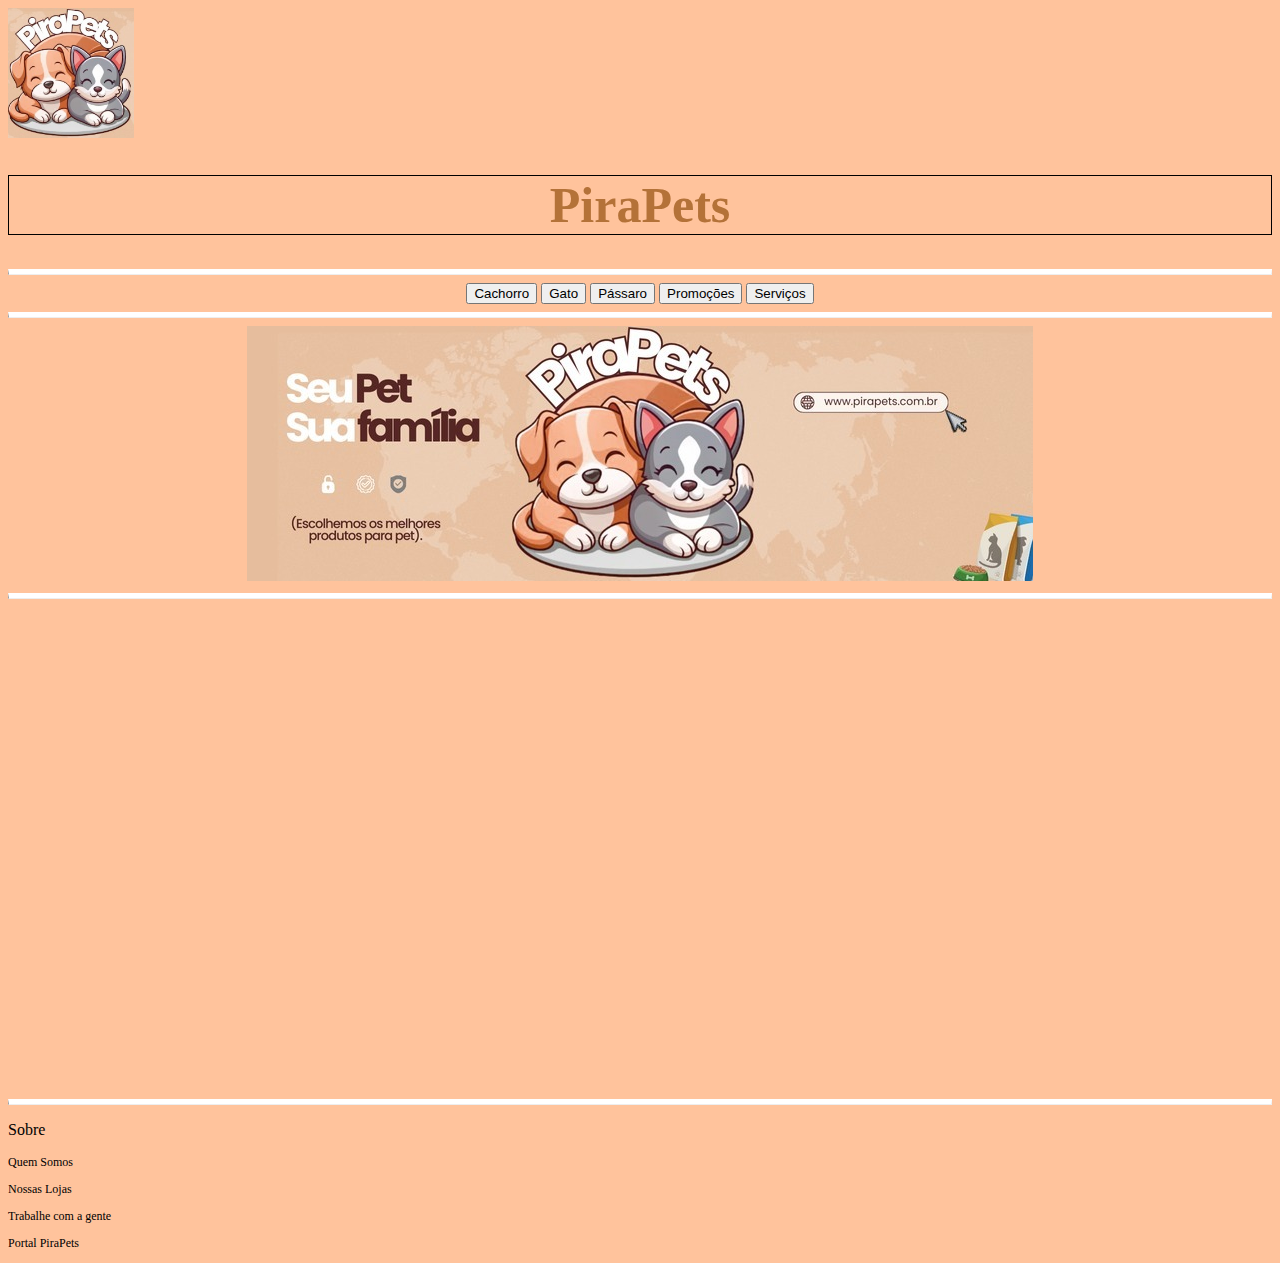
<file: loja-1/Index.html>
<!DOCTYPE html>
<html lang="pt-BR">

<head>
    <meta charset="UTF-8">
    <meta name="viewport" content="width=device-width, initial-scale=1.0">
    <meta name="robots" content="all">
    <title>PiraPets</title>

    <style>
        .wrapper { text-align: center; }
        hr.solid { border-top: 5px solid #ffffff; }
        button.link:hover { background-color: rgb(255, 142, 67); color: rgb(255, 255, 255); }
    </style>
</head>

<body style="background-color: rgb(255, 195, 156);">

    <body>
        <img src="img/shopIcon.png" alt="Shop Logo" style="width: 10%;">
        <h1 style="text-align: center; font-family:Georgia, 'Times New Roman', Times, serif; font-size: 50px; color: rgb(180, 114, 56); border: 1px solid black;">PiraPets</h1>
        <hr class="solid">
        <div class="wrapper">
            <button class="link" formtarget="_blank">Cachorro</button>
            <button class="link" formtarget="_blank">Gato</button>
            <button class="link" formtarget="_blank">Pássaro</button>
            <button class="link" formtarget="_blank">Promoções</button>
            <a href="Site.html">
                <button class="link" formtarget="_blank">Serviços</button>
            </a>
        </div>
        <hr class="solid">
        <div class="wrapper">
            <img src="img/shopBanner.png" alt="Shop Banner">
        </div>
        <hr class="solid">

        <div class="wrapper">
            <iframe width="853" height="480" src="https://www.youtube.com/embed/LFM7FeMUBT4"
                title="Petbarn - More Than Just A Pet Store" frameborder="0"
                allow="accelerometer; autoplay; clipboard-write; encrypted-media; gyroscope; picture-in-picture; web-share"
                referrerpolicy="strict-origin-when-cross-origin" allowfullscreen></iframe>
        </div>
        <hr class="solid">

        <p>Sobre</p>
        <p style="font-size: 12px;">Quem Somos</p>
        <p style="font-size: 12px;">Nossas Lojas</p>
        <p style="font-size: 12px;">Trabalhe com a gente</p>
        <p style="font-size: 12px;">Portal PiraPets</p>
    </body>

</html>
</file>
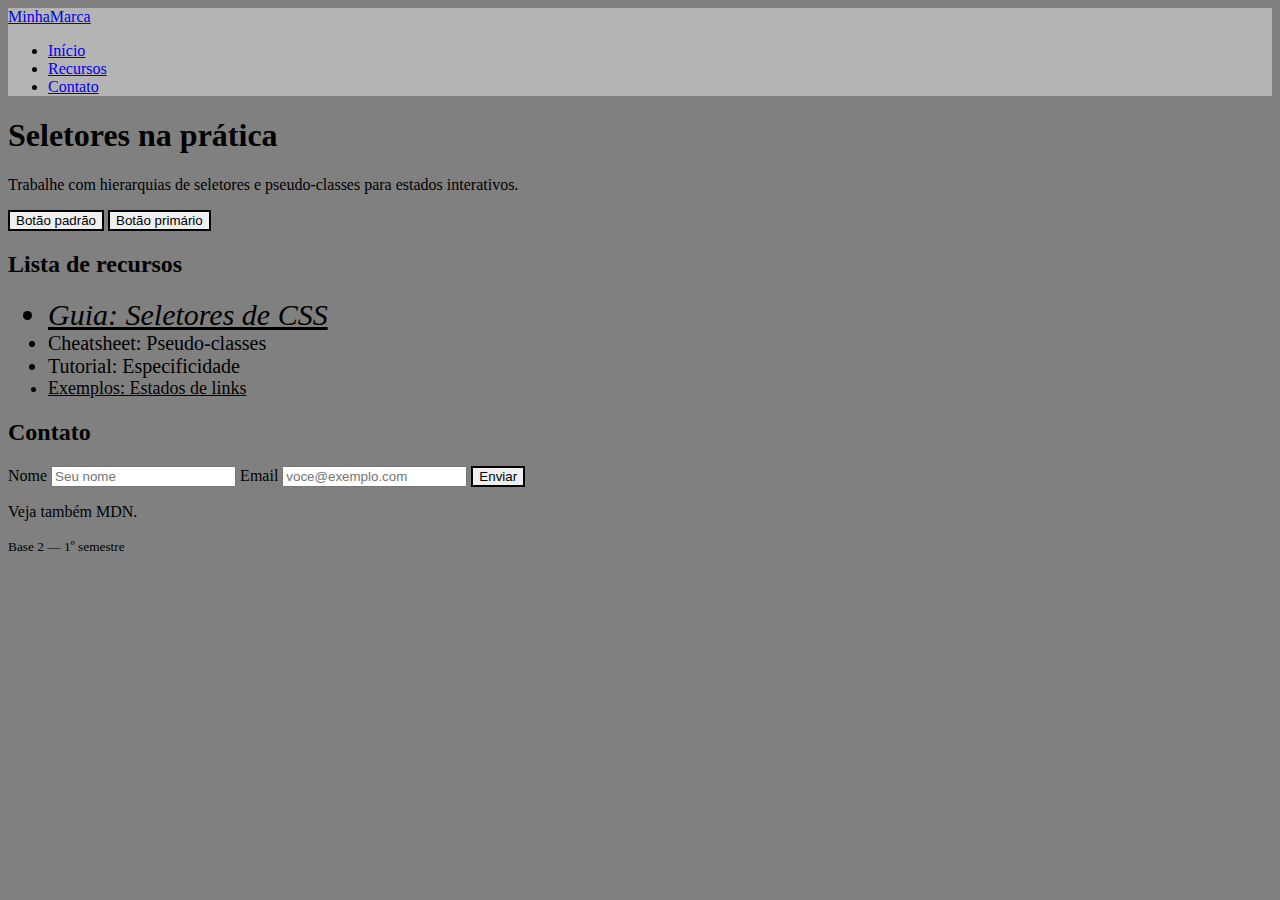
<file: Base/base2.html>
<!DOCTYPE html>
<html lang="pt-BR">
<head>
  <meta charset="UTF-8">
  <title>Base 2 — Seletores e Pseudo-classes</title>
  <meta name="viewport" content="width=device-width, initial-scale=1">
  <!-- INSTRUÇÕES (resumo):
    Objetivo: praticar seletores de descendência, filho direto, irmão adjacente, atributo e pseudo-classes (:hover, :first-child, :last-child, :nth-child, :focus).
    Edite APENAS o style.css.
    Tarefas:
      1) Estilize apenas os links do nav (sem afetar outros links).
      2) Diferencie visualmente o primeiro e o último item da lista .features.
      3) Faça os botões reagirem no :hover e :active.
      4) Aplique estilo quando um input estiver :focus.
      5) Use seletor de atributo para estilizar links externos (target="_blank").
  -->
  <link rel="stylesheet" href="style.css">
  
</head>
<body>
  <header class="site-header">
    <nav class="nav">
      <a href="#home" class="logo">MinhaMarca</a>
      <ul class="menu">
        <li><a href="#intro">Início</a></li>
        <li><a href="#recursos" target="_blank">Recursos</a></li>
        <li><a href="#contato">Contato</a></li>
      </ul>
    </nav>
  </header>

  <main>
    <section id="intro">
      <h1>Seletores na prática</h1>
      <p>Trabalhe com hierarquias de seletores e pseudo-classes para estados interativos.</p>
      <button class="btn">Botão padrão</button>
      <button class="btn btn-primario">Botão primário</button>
    </section>

    <section id="recursos">
      <h2>Lista de recursos</h2>
      <ul class="features">
        <li>Guia: Seletores de CSS</li>
        <li>Cheatsheet: Pseudo-classes</li>
        <li>Tutorial: Especificidade</li>
        <li>Exemplos: Estados de links</li>
      </ul>
    </section>

    <section id="contato">
      <h2>Contato</h2>
      <form>
        <label>Nome
          <input type="text" name="nome" placeholder="Seu nome">
        </label>
        <label>Email
          <input type="email" name="email" placeholder="voce@exemplo.com">
        </label>
        <button type="submit" class="btn">Enviar</button>
      </form>
      <p>Veja também <a href="https://developer.mozilla.org/" target="_blank" rel="noreferrer">MDN</a>.</p>
    </section>
  </main>

  <footer>
    <small>Base 2 — 1º semestre</small>
  </footer>
</body>
</html>
</file>
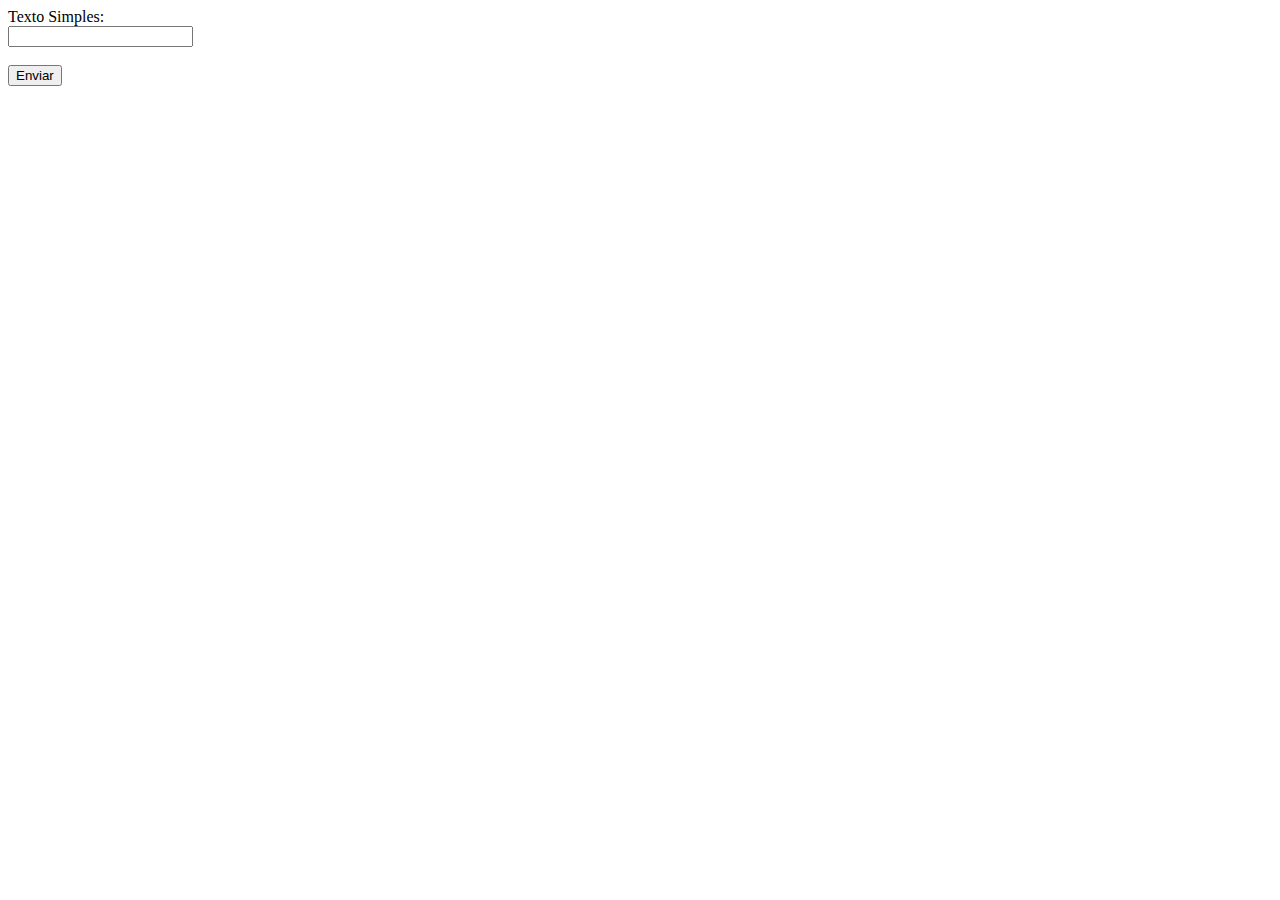
<file: Input_E_Output/input.html>
<!DOCTYPE html>
<html lang="en">

<head>
    <meta charset="UTF-8">
    <meta name="viewport" content="width=device-width, initial-scale=1.0">
    <title>Input</title>
</head>

<body>
    <form action="output.html" method="get">
        <label for="VlrRecebido">Texto Simples:</label><br>
        <input type="text" name="Texto" id="VlrRecebido" required>
        <br><br>
        <input type="submit" value="Enviar">
    </form>
</body>

</html>
</file>
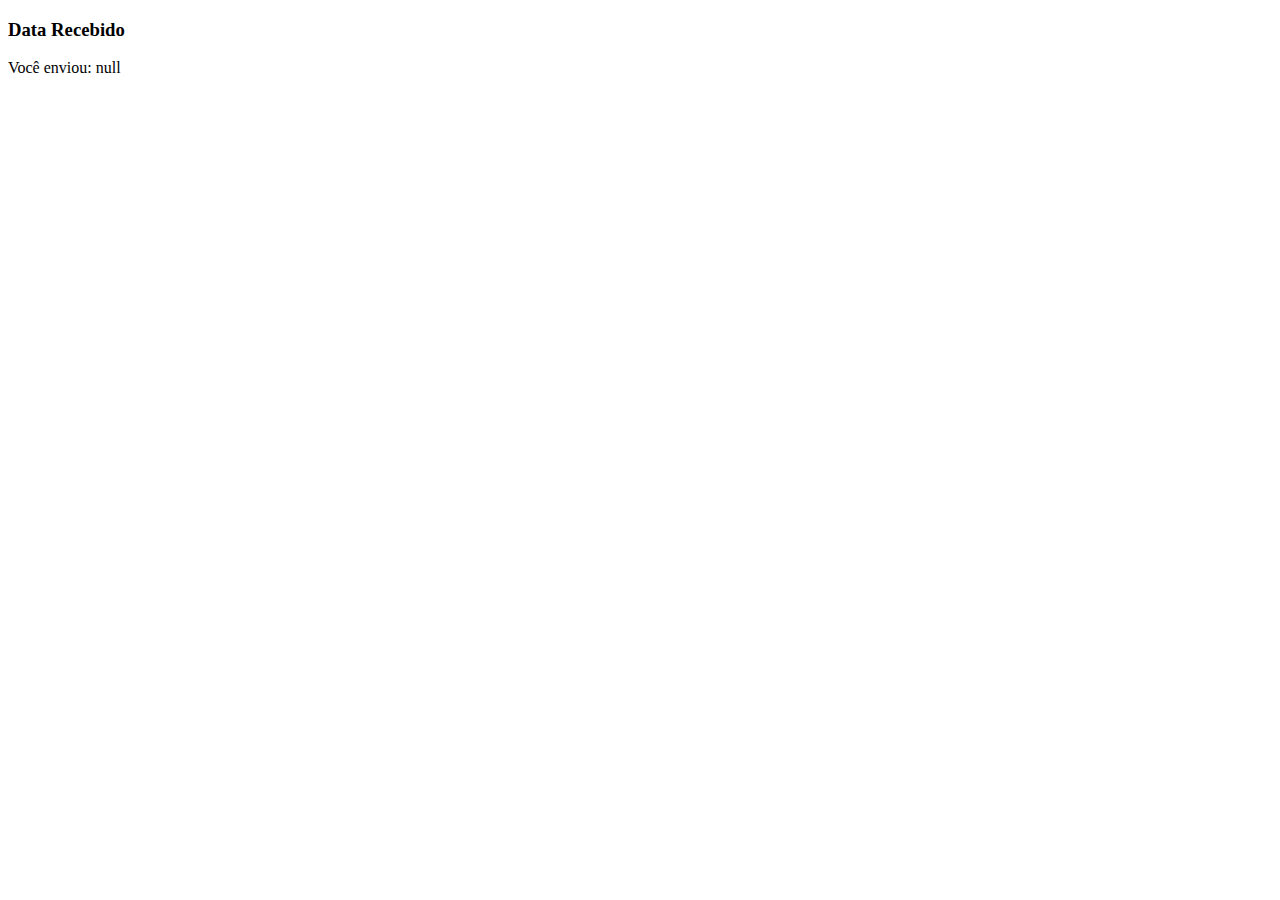
<file: Input_E_Output/output.html>
<!DOCTYPE html>
<html lang="pt-BR">

<head>
    <meta charset="UTF-8">
    <meta name="viewport" content="width=device-width, initial-scale=1.0">
    <title>Output</title>
</head>

<body>
    <h3>Data Recebido</h1>
    <p id="output"></p>

    <script>
        const Parametros = new URLSearchParams(window.location.search);
        const Valor = Parametros.get("Texto");
        document.getElementById("output").textContent = `Você enviou: ${Valor}`;
    </script>
</body>


</html>
</file>
<file: Base/style.css>
body {
    background-color: grey;
}
.nav {
    background-color: rgb(180, 180, 180);
}

/* Botão */
.btn {
    border: 2px solid black;
}
.btn:hover {
    background-color: aqua;
    transition: background-color 0.2s;
}
.btn:active {
    background-color: #ffffff;
    transform: scale(0.95);
}
/* Features */
.features {
    font-size: 20px;
}
.features li:first-child {
    font-size: 30px;
    font-style: italic;
    text-decoration: underline;
}
.features li:last-child {
    font-size: 18px;
    text-decoration: underline;
}
/* Input */
input:focus {
    background-color: rgb(255, 255, 255);
    border: 5px solid black ;
    
}

/* Link no referrer */
a[rel="noreferrer"] {
    color: black;
    text-decoration: none;
}
</file>
